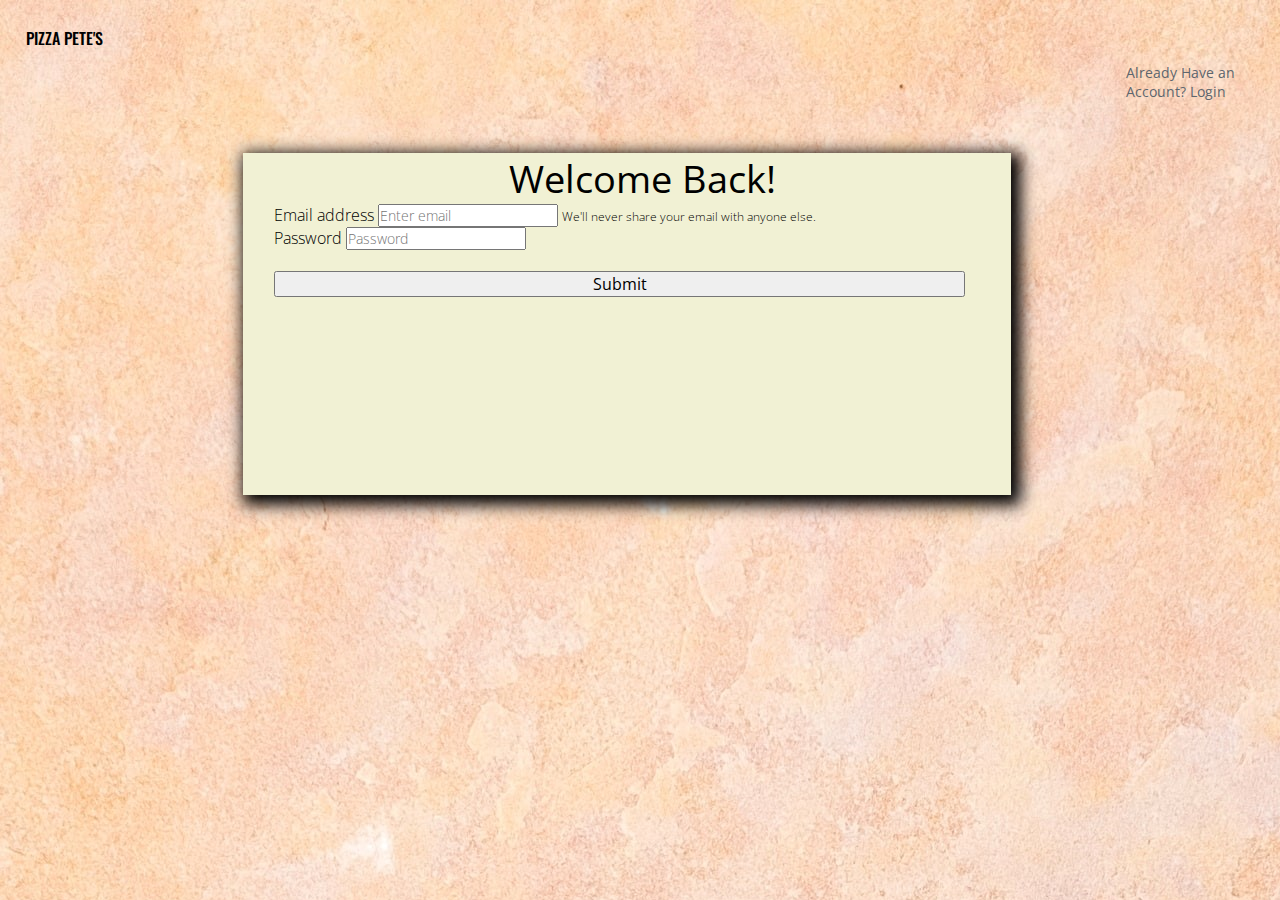
<file: PizzaTime/Index.html>
<!DOCTYPE html>
<html lang="en">
    <head>
        <meta charset="UTF-8">
        <meta name="viewport" content="width=device-width, initial-scale=1.0">
        <!-- Copied and paste the stylesheet(css) from getbootstrap -->
        <link href="https://cdn.jsdelivr.net/npm/bootstrap@5.0.0-beta1/dist/css/bootstrap.min.css" rel="stylesheet" integrity="sha384-giJF6kkoqNQ00vy+HMDP7azOuL0xtbfIcaT9wjKHr8RbDVddVHyTfAAsrekwKmP1" crossorigin="anonymous">
        <title>Login</title>
        <link rel="stylesheet" type="text/css" href="css/Index.css">
        <!-- <link rel="stylesheet" type="text/css" href="{{ url_for('static', filename='Index.css') }}"> -->
        <link rel="preconnect" href="https://fonts.gstatic.com">
        <link href="https://fonts.googleapis.com/css2?family=Open+Sans+Condensed:ital,wght@0,300;0,700;1,300&family=Oswald:wght@200;300;400;500;600;700&display=swap" rel="stylesheet">
    </head>
    <body>
        <div id=header> 
            <h1>PIZZA PETE'S</h1>
        
            <p id="login">Already Have an Account? Login</p> 
        </div>

        <!-- Start of card -->
        <div class="card">
            <!-- Start of card body -->
            <div class="card-body">
                <h2>Welcome Back!</h2>
                <!-- Start of form -->
                <form>
                    <div class="form-group">
                    <label for="exampleInputEmail1">Email address</label>
                    <input type="email" class="form-control" id="exampleInputEmail1" aria-describedby="emailHelp" placeholder="Enter email">
                    <small id="emailHelp " class="form-text text-muted email-note">We'll never share your email with anyone else.</small>
                    </div>
                    <div class="form-group">
                    <label for="exampleInputPassword1">Password</label>
                    <input type="password" class="form-control" id="exampleInputPassword1" placeholder="Password">
                    </div>
                    <button type="submit" class="btn btn-primary">Submit</button>
                </form>
                <!-- End of form -->
                
                <!-- End of card body -->
            </div>
            <!-- End of card -->
        </div>

        
        <!-- Copied and pasted js from (getbootstrap.com) -->
        <script src="https://cdn.jsdelivr.net/npm/bootstrap@5.0.0-beta1/dist/js/bootstrap.bundle.min.js" integrity="sha384-ygbV9kiqUc6oa4msXn9868pTtWMgiQaeYH7/t7LECLbyPA2x65Kgf80OJFdroafW" crossorigin="anonymous"></script>  
    </body>
</html>
</file>
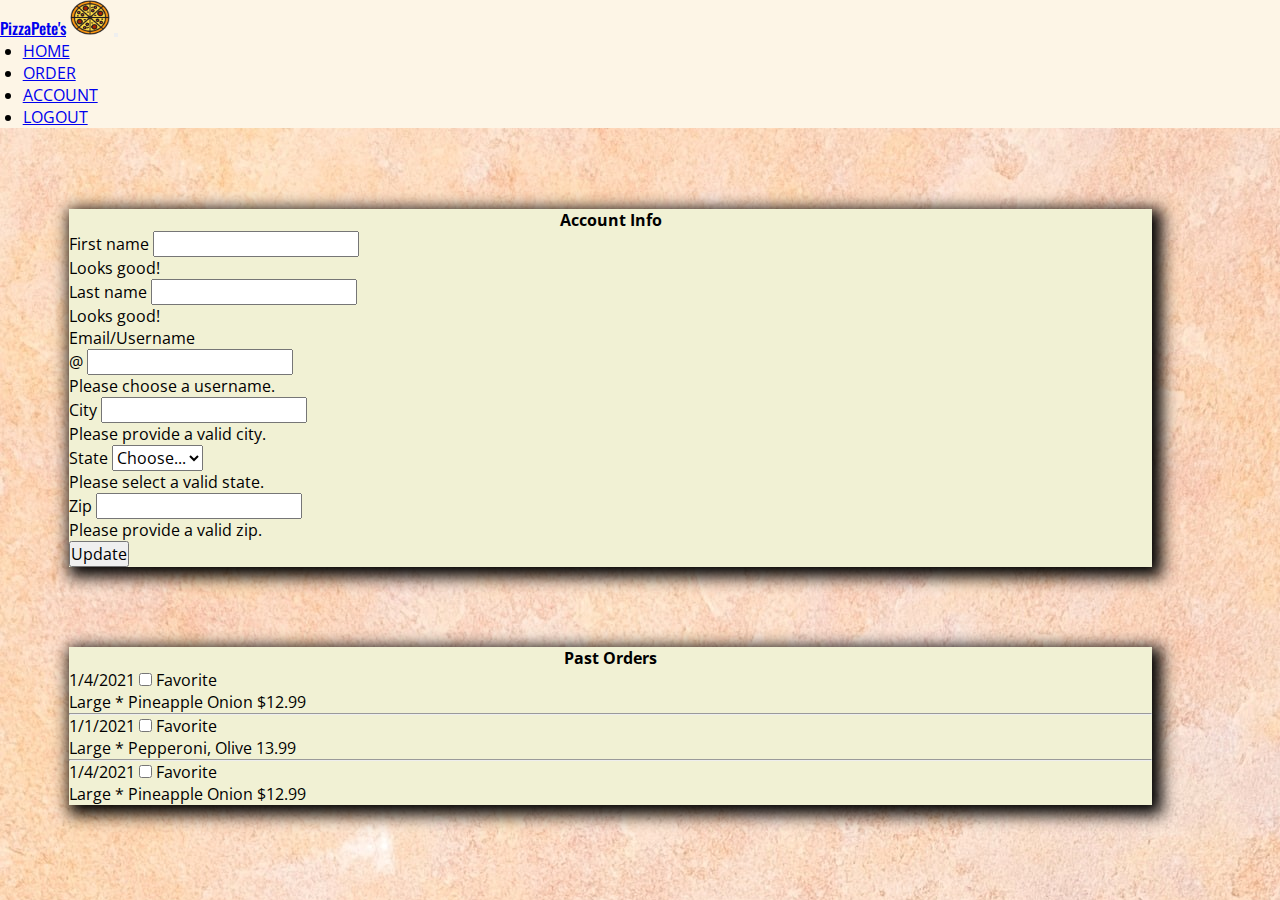
<file: PizzaTime/PizzaPastOrders.html>
<!DOCTYPE html>
<html lang="en">
  <head>
    <meta charset="UTF-8">
    <meta name="viewport" content="width=device-width, initial-scale=1.0">
    <!-- copied and paste from getbootstrap -->
    <link href="https://cdn.jsdelivr.net/npm/bootstrap@5.0.0-beta1/dist/css/bootstrap.min.css" rel="stylesheet"
      integrity="sha384-giJF6kkoqNQ00vy+HMDP7azOuL0xtbfIcaT9wjKHr8RbDVddVHyTfAAsrekwKmP1" crossorigin="anonymous">

    <title>Orders</title>
    <link rel="stylesheet" type="text/css" href="css/PizzaPastOrders.css">
    <!-- Start of Imported google fonts -->
    <link rel="preconnect" href="https://fonts.gstatic.com">
    <link href="https://fonts.googleapis.com/css2?family=Open+Sans+Condensed:ital,wght@0,300;0,700;1,300&family=Oswald:wght@200;300;400;500;600;700&display=swap" rel="stylesheet">
  </head>
  <body>
    <div id=header>
      <!-- Start of navbar(getbootstrap.com/navbar(NAV SECTION)) -->
      <!-- Deleted ended of original nav code (bg-light) -->
      <nav class="navbar navbar-expand-lg navbar-light">
        <div class="container-fluid">
          <a class="navbar-brand" href="#">PizzaPete's</a>
          <img src="img/pizzaLogoResized.png" alt="Pizza Pete's Logo" id="logo">
          <button class="navbar-toggler" type="button" data-bs-toggle="collapse" data-bs-target="#navbarNav"
            aria-controls="navbarNav" aria-expanded="false" aria-label="Toggle navigation">
            <span class="navbar-toggler-icon"></span>
          </button>
          <div class="collapse navbar-collapse" id="navbarNav">
            <ul class="navbar-nav">
              <li class="nav-item">
                <a class="nav-link active" aria-current="page" href="#">HOME</a>
              </li>
              <li class="nav-item">
                <a class="nav-link" href="#">ORDER</a>
              </li>
              <li class="nav-item">
                <a class="nav-link" href="#">ACCOUNT</a>
              </li>
              <!-- Added (LOGOUT) item to the original navbar content -->
              <li class="nav-item">
                <a class="nav-link" href="#">LOGOUT</a>
              </li>
            </ul>
          </div>
        </div>
      </nav>
      <!-- End of navbar -->
    </div>
    <div id=wrapper>
      <!-- Start of card for account info -->
      <div class="row">
        <div class="col-sm-6">
          <div class="card">
            <div class="card-body">
              <h2 class="card-title">Account Info</h2>
              <!-- Start of form from bootstrap -->
              <div class="box1">
                <form class="row g-3 needs-validation" novalidate>
                  <div class="col-md-4">
                    <label for="validationCustom01" class="form-label">First name</label>
                    <input type="text" class="form-control" id="validationCustom01" value="" required>
                    <div class="valid-feedback">
                      Looks good!
                    </div>
                  </div>
                  <div class="col-md-4">
                    <label for="validationCustom02" class="form-label">Last name</label>
                    <input type="text" class="form-control" id="validationCustom02" value="" required>
                    <div class="valid-feedback">
                      Looks good!
                    </div>
                  </div>
                  <div class="col-md-4">
                    <!--^^ Added (Email/)to form label^^^ -->
                    <label for="validationCustomUsername" class="form-label">Email/Username</label>
                    <div class="input-group has-validation">
                      <span class="input-group-text" id="inputGroupPrepend">@</span>
                      <input type="text" class="form-control" id="validationCustomUsername"
                        aria-describedby="inputGroupPrepend" required>
                      <div class="invalid-feedback">
                        Please choose a username.
                      </div>
                    </div>
                  </div>
                  <div class="col-md-6">
                    <label for="validationCustom03" class="form-label">City</label>
                    <input type="text" class="form-control" id="validationCustom03" required>
                    <div class="invalid-feedback">
                      Please provide a valid city.
                    </div>
                  </div>
                  <!-- Start of dropdown for loctions -->
                  <div class="col-md-3">
                    <label for="validationCustom04" class="form-label">State</label>
                    <select class="form-select" id="validationCustom04" required>
                      <option selected disabled value="">Choose...</option>
                      <!-- Added more options to original source code -->
                      <option>...</option>
                      <option>AL</option>
                      <option>AK</option>
                      <option>AZ</option>
                      <option>AR</option>
                      <option>CA</option>
                      <option>CO</option>
                      <option>CT</option>
                      <option>DE</option>
                      <option>FL</option>
                      <option>GA</option>
                      <option>HI</option>
                      <option>ID</option>
                      <option>IL</option>
                      <option>IN</option>
                      <option>IA</option>
                      <option>KS</option>
                      <option>KY</option>
                      <option>LA</option>
                      <option>ME</option>
                      <option>MD</option>
                      <option>MA</option>
                      <option>MI</option>
                      <option>MN</option>
                      <option>MS</option>
                      <option>MO</option>
                      <option>MT</option>
                      <option>NE</option>
                      <option>NV</option>
                      <option>NH</option>
                      <option>NJ</option>
                      <option>NM</option>
                      <option>NY</option>
                      <option>NC</option>
                      <option>ND</option>
                      <option>OH</option>
                      <option>OK</option>
                      <option>OR</option>
                      <option>PA</option>
                      <option>RI</option>
                      <option>SC</option>
                      <option>SD</option>
                      <option>TN</option>
                      <option>TX</option>
                      <option>UT</option>
                      <option>VT</option>
                      <option>VA</option>
                      <option>WA</option>
                      <option>WV</option>
                      <option>WI</option>
                      <option>WY</option>
                    </select>
                    <div class="invalid-feedback">
                      Please select a valid state.
                    </div>
                    <!-- End of dropdown locations -->
                  </div>
                  <div class="col-md-3">
                    <label for="validationCustom05" class="form-label">Zip</label>
                    <input type="text" class="form-control" id="validationCustom05" required>
                    <div class="invalid-feedback">
                      Please provide a valid zip.
                    </div>
                  </div>
                  <!--changed button label/copied pasted button from(getbootstrap.com  form section)-->
                  <button type="submit" class="btn btn-primary col-md-2">Update</button>
                </form>
              </div>
              <!-- End of card body -->
            </div>
            <!-- End of first card -->
          </div>
        </div>
        <!-- Start of past orders section -->
        <div class="col-sm-6">
          <div class="card">
            <div class="card-body">
              <h2 class="card-title">Past Orders</h2>
              <p class="card-text">
              <div class="box2">
                <div id=top>
                  1/4/2021
                  <input type="checkbox" id="mealfavorite" name="pizzafav" value="favorite">
                  <label for="pizzafav"> Favorite</label><br>
                  <p>Large * Pineapple Onion $12.99</p>
                  <hr>
                  1/1/2021
                  <input type="checkbox" id="mealfavorite" name="pizzafav" value="favorite">
                  <label for="pizzafav"> Favorite</label><br>
                  <p>Large * Pepperoni, Olive 13.99</p>
                  <hr>
                  1/4/2021
                  <input type="checkbox" id="mealfavorite" name="pizzafav" value="favorite">
                  <label for="pizzafav"> Favorite</label><br>
                  <p>Large * Pineapple Onion $12.99</p>
                </div>
              </div>
              <!-- End of past orders card body -->
            </div>
          </div>
        </div>
      </div>
      <!--^^^ End of first box div -->

    </div>
    <!--^^^ End of wrapper div -->
    <script src="https://cdn.jsdelivr.net/npm/bootstrap@5.0.0-beta1/dist/js/bootstrap.bundle.min.js"
      integrity="sha384-ygbV9kiqUc6oa4msXn9868pTtWMgiQaeYH7/t7LECLbyPA2x65Kgf80OJFdroafW"
      crossorigin="anonymous">
    </script>
    <!-- copied and pasted js from (getbootstrap.com) -->
  </body>
</html>
</file>
<file: PizzaTime/css/Index.css>
/* CSS Reset */
*{
    font-family: inherit;
    font-size: 1em;
    margin: 0;
    padding: 0;
}
/* End of css reset */

/* Added imported font from google */
body{
    background-color: #cec4c4;
    background-image: url(../img/wallpaper.jpg);
    font-family: 'Open Sans Condensed', sans-serif;
    margin: 2%;
}


header{
    display: inline-block;
    width: 100%;
}


h1{
    display: inline-block;
    font-family: 'Oswald', sans-serif;
    font-weight: 500;
}


h2{
    font-size: 10mm;
    font-weight: 400;
    margin-left: 34%;
}

p{
    display: inline-block;
    font-weight: 400;
    font-size: .85rem;
    left: 88%;
    position: absolute;
    top: 7%;
}

#login{
    color: #5d666e;
}

/* Imported boxshadows dimensions from generator */
.card{
    background-color: rgb(241, 241, 212);
    box-shadow: 5px 5px 15px 5px #000000;
    height: 38%;
    left: 19%;
    position: absolute;
    top: 17%;
    -webkit-box-shadow: 5px 5px 15px 5px #000000; 
    width: 60%;
}

.card-body{
    margin-left: 4%;
    width: 90%;
}


label{
    font-weight: 300;
}


.form-control{
    font-size: .85rem;
    font-weight: 200;
}

.email-note{
    font-size: .72rem;
    font-weight: 200;
}

button{
    margin-top: 3%;
    width: 100%;
}
</file>
<file: PizzaTime/css/PizzaPastOrders.css>
/* CSS Reset */
* {
    font-family: inherit;
    font-size: 1em;
    margin: 0;
    padding: 0;
}
/* End of css reset */

/* Added imported font from google */
body{
    background-image: url(../img/wallpaper.jpg);
    display: inline-block;
    font-family: 'Open Sans Condensed', sans-serif;
    height: 100%;
    width:100%;
}

h1{
    margin-left: 2%;
    margin-top: 1%;
}

/* Color of navbar changed to oldlace */
.navbar {
    background-color: oldlace;
}


.container-fluid{
    background-color:oldlace;
}

.navbar-brand{
    font-family: 'Oswald', sans-serif;
    font-weight: 500;
}

/* Logo's size within the navbar */
#logo{
    height: 35px;
    width: 40px; 
}

.nav-item{
    background-color: oldlace;
    margin-left: 6mm;
}

#wrapper{
    display: inline-block;
    height: 100%;
    width: 90%;
}

/* Imported boxshadows dimensions from generator */
.card{
    background-color: rgb(241, 241, 212);
    box-shadow: 5px 5px 15px 5px #000000;
    margin-left: 6%;
    margin-top: 7%;
    -webkit-box-shadow: 5px 5px 15px 5px #000000; 
}

/* Curved the edges of the titles  */
/* Centered text in card title */
.card-title{
    border-radius: 15px;
    font-weight: 700;
    text-align: center;
    
    
}

.btn{
    margin-left: calc(var(--bs-gutter-x)/ 2);
}
</file>
